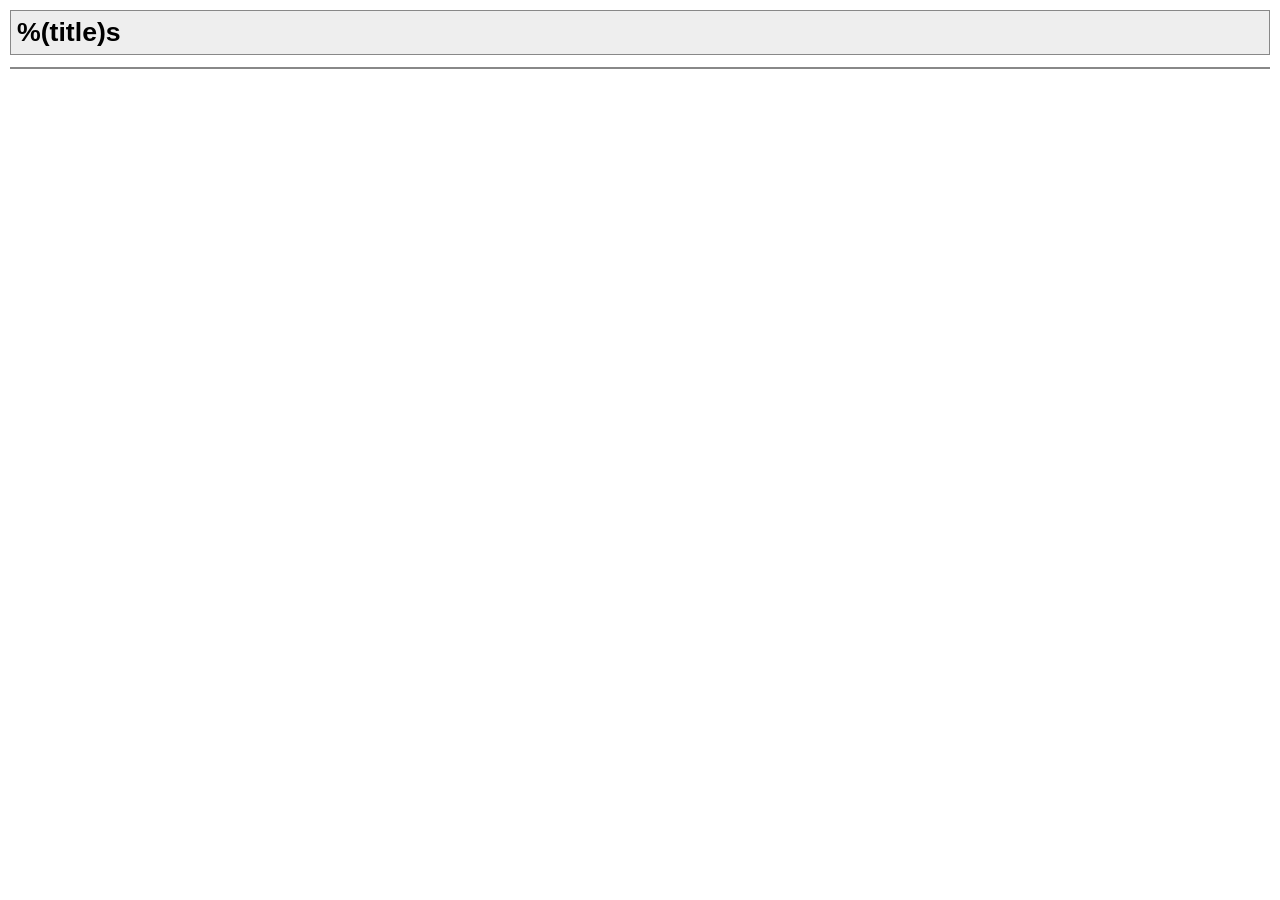
<file: util/etc/openlayers.html>
<!DOCTYPE html PUBLIC "-//W3C//DTD XHTML 1.0 Strict//EN" "http://www.w3.org/TR/xhtml1/DTD/xhtml1-strict.dtd">
<html xmlns="http://www.w3.org/1999/xhtml"
  <head>
	<title>%(title)s</title>
	<meta http-equiv='imagetoolbar' content='no'/>
	<style type="text/css"> v\:* {behavior:url(#default#VML);}
		html, body { overflow: hidden; padding: 0; height: 100%%; width: 100%%; font-family: 'Lucida Grande',Geneva,Arial,Verdana,sans-serif; }
		body { margin: 10px; background: #fff; }
		h1 { margin: 0; padding: 6px; border:0; font-size: 20pt; }
	#header { height: 43px; padding: 0; background-color: #eee; border: 1px solid #888; }
	#subheader { height: 12px; text-align: right; font-size: 10px; color: #555;}
	#map { height: 95%%; border: 1px solid #888; }
	.olImageLoadError { display: none; }
	.olControlLayerSwitcher .layersDiv { border-radius: 10px 0 0 10px; } 
</style>
	<script src='http://maps.google.com/maps/api/js?sensor=false&v=3.7'></script>
	<script src="http://www.openlayers.org/api/2.12/OpenLayers.js"></script>
	<script>
	  var map;
	  var mapBounds = new OpenLayers.Bounds(%(xmin)f, %(ymin)f, %(xmax)f, %(ymax)f);
	  var mapMinZoom = %(zmin)d;
	  var mapMaxZoom = %(zmax)d;
	  var emptyTileURL = "http://www.maptiler.org/img/none.png";
	  OpenLayers.IMAGE_RELOAD_ATTEMPTS = 3;

	  function init(){
		  var options = {
			  div: "map",
			  controls: [],
			  projection: "EPSG:900913",
			  displayProjection: new OpenLayers.Projection("EPSG:4326"),
			  numZoomLevels: 27 // %(zmax)d
		  };
		  map = new OpenLayers.Map(options);

		  // Create Google Mercator layers
		  /*
		  var gmap = new OpenLayers.Layer.Google("Google Streets",
		  {
			  type: google.maps.MapTypeId.ROADMAP,
			  sphericalMercator: true
		  });
		  */
		  var gsat = new OpenLayers.Layer.Google("Google Satellite",
		  {
			  type: google.maps.MapTypeId.SATELLITE,
			  sphericalMercator: true
		  });
		  var ghyb = new OpenLayers.Layer.Google("Google Hybrid",
		  {
			  type: google.maps.MapTypeId.HYBRID,
			  sphericalMercator: true
		  });
		  var gter = new OpenLayers.Layer.Google("Google Terrain",
		  {
			  type: google.maps.MapTypeId.TERRAIN,
			  sphericalMercator: true
		  });

		  // Create Bing layers
		  /*
		  var broad = new OpenLayers.Layer.Bing({
			  name: "Bing Roads",
			  key: "INSERT_YOUR_KEY_HERE",
			  type: "Road",
			  sphericalMercator: true
		  });
		  var baer = new OpenLayers.Layer.Bing({
			  name: "Bing Aerial",
			  key: "INSERT_YOUR_KEY_HERE",
			  type: "Aerial",
			  sphericalMercator: true
		  });
		  var bhyb = new OpenLayers.Layer.Bing({
			  name: "Bing Hybrid",
			  key: "INSERT_YOUR_KEY_HERE",
			  type: "AerialWithLabels",
			  sphericalMercator: true
		  });
		  */

		  // Create OSM layer
		  var osm = new OpenLayers.Layer.OSM("OpenStreetMap");

		  // create TMS Overlay layer
		   var tmsoverlay = new OpenLayers.Layer.TMS("TMS Overlay", "",
		  {
			  serviceVersion: '.',
			  layername: '.',
			  alpha: true,
			  type: 'png',
			  isBaseLayer: false,
			  getURL: getURL
		  });
		  if (OpenLayers.Util.alphaHack() == false) {
			  tmsoverlay.setOpacity(1.0);
		  }

		  map.addLayers([osm, gsat, ghyb, gter, tmsoverlay]);

		  /*
		  map.addLayers([gmap, gsat, ghyb, gter,
						 broad, baer, bhyb, osm, tmsoverlay ]);
		  */

		  var switcherControl = new OpenLayers.Control.LayerSwitcher();
		  map.addControl(switcherControl);
		  switcherControl.maximizeControl();

		  map.zoomToExtent(mapBounds.transform(map.displayProjection, map.projection));
  
		  map.addControls([new OpenLayers.Control.PanZoomBar(),
						   new OpenLayers.Control.Navigation(),
						   new OpenLayers.Control.MousePosition(),
						   new OpenLayers.Control.ArgParser(),
						   new OpenLayers.Control.Attribution()]);
	  }
  
	  function getURL(bounds) {
		  bounds = this.adjustBounds(bounds);
		  var res = this.getServerResolution();
		  var x = Math.round((bounds.left - this.tileOrigin.lon) / (res * this.tileSize.w));
		  var y = Math.round((bounds.bottom - this.tileOrigin.lat) / (res * this.tileSize.h));
		  var z = this.getServerZoom();
		  if (this.map.baseLayer.CLASS_NAME === 'OpenLayers.Layer.Bing') {
			  z+=1;
		  }
		  var path = this.serviceVersion + "/" + this.layername + "/" + z + "/" + x + "/" + y + "." + this.type; 
		  var url = this.url;
		  if (OpenLayers.Util.isArray(url)) {
			  url = this.selectUrl(path, url);
		  }
		  if (mapBounds.intersectsBounds(bounds) && (z >= mapMinZoom) && (z <= mapMaxZoom)) {
			  return url + path;
		  } else {
			  return emptyTileURL;
		  }
	  } 
  
   function getWindowHeight() {
		if (self.innerHeight) return self.innerHeight;
			if (document.documentElement && document.documentElement.clientHeight)
				return document.documentElement.clientHeight;
			if (document.body) return document.body.clientHeight;
				return 0;
		}

		function getWindowWidth() {
			if (self.innerWidth) return self.innerWidth;
			if (document.documentElement && document.documentElement.clientWidth)
				return document.documentElement.clientWidth;
			if (document.body) return document.body.clientWidth;
				return 0;
		}

		function resize() {  
			var map = document.getElementById("map");  
			var header = document.getElementById("header");  
			var subheader = document.getElementById("subheader");  
			map.style.height = (getWindowHeight()-80) + "px";
			map.style.width = (getWindowWidth()-20) + "px";
			header.style.width = (getWindowWidth()-20) + "px";
			subheader.style.width = (getWindowWidth()-20) + "px";
			if (map.updateSize) { map.updateSize(); };
		}

		onresize=function(){ resize(); };

		</script>
	  </head>
	  <body onload="init()">
		<div id="header"><h1>%(title)s</h1></div>
		<div id="subheader"></div>
		<div id="map"></div>
		<script type="text/javascript" >resize()</script>
	  </body>
	</html>
</file>
